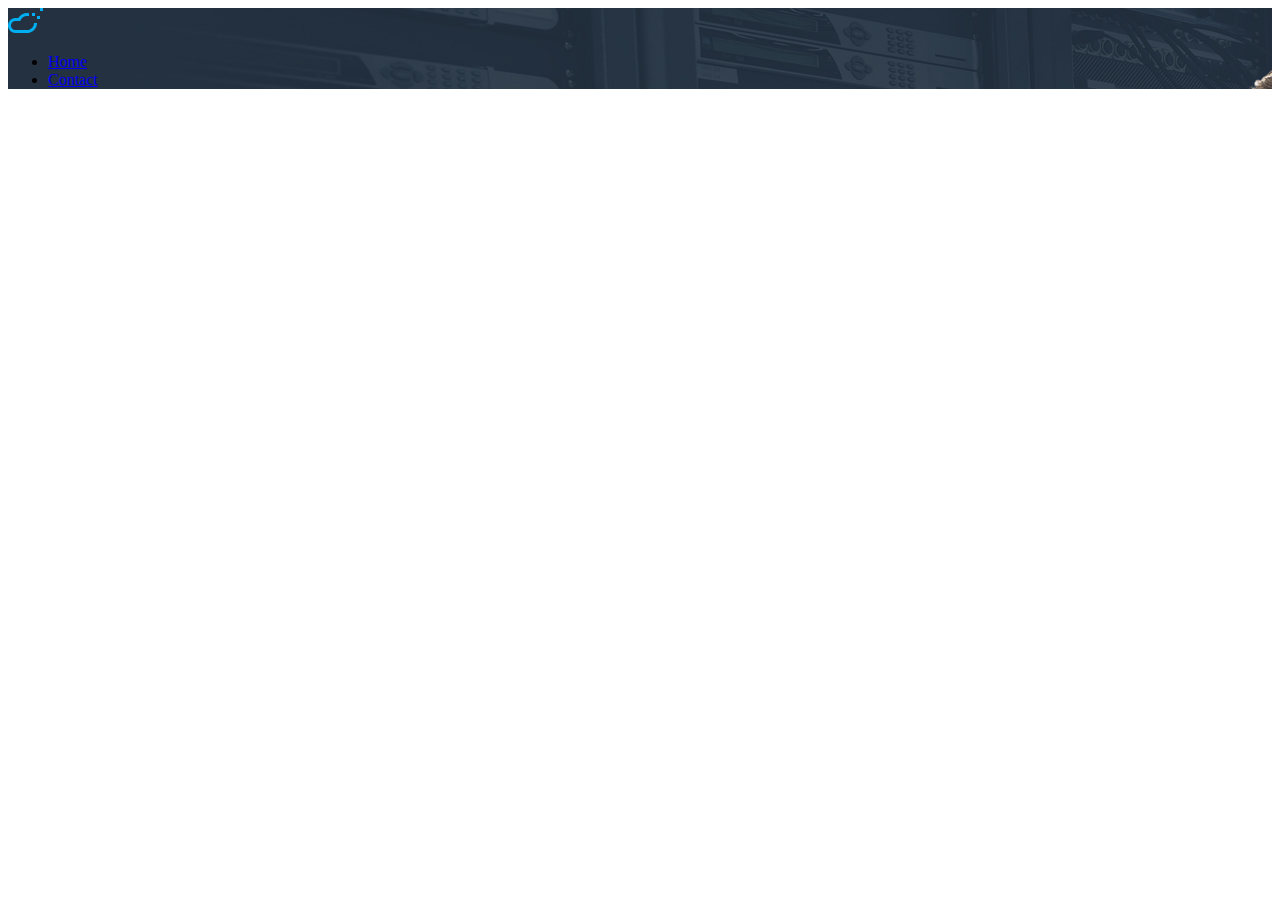
<file: TP3/index.html>
<!DOCTYPE html>
<html>
<head>
	<title>Trabajo Practico 3</title>
	<meta charset="utf-8">
	<link rel="stylesheet" type="text/css" href="css/style.css">

	<link href='https://fonts.googleapis.com/css?family=Raleway:400,700' rel='stylesheet' type='text/css'>
	<link href='https://fonts.googleapis.com/css?family=Open+Sans:400,700,600' rel='stylesheet' type='text/css'>

</head>

<body>
	<header class="container">
		<nav class="navbar">
			<img src="assets/header-logo.png">
			<ul>
				<li>
					<a href="index.html">Home</a>
				</li>

				<li>
					<a href="../HTML/TP2/contact.html">Contact</a>	
				</li>
			</ul>
		</nav>
		<article class="art1">
			
		</article>


	</header>

</body>
</html>
</file>
<file: TP3/css/style.css>
.container{
	
	background: url("../assets/indexbanner-bg3.jpg") no-repeat;

}
</file>
